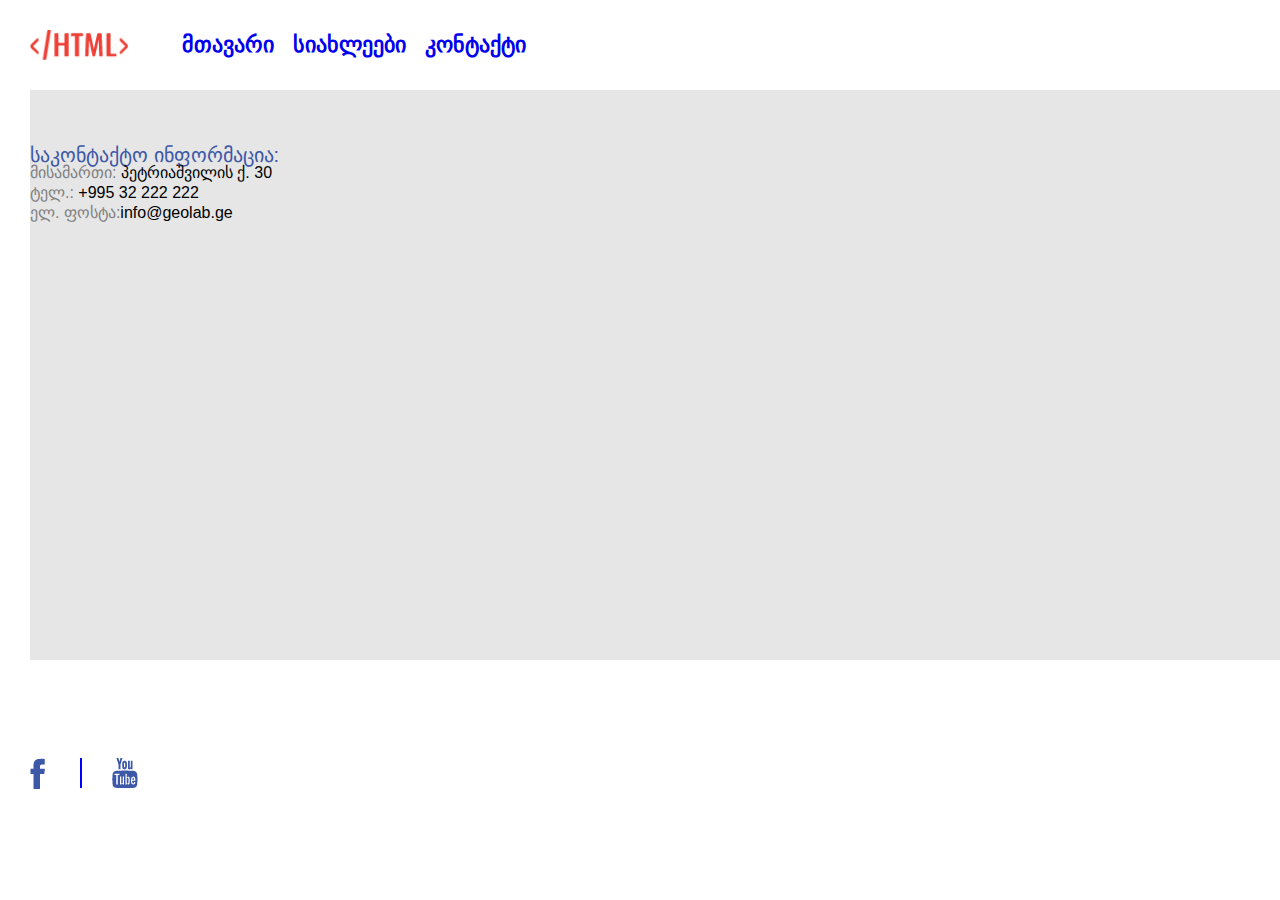
<file: kontaqtis gverdi -3/index.html>
<!DOCTYPE html>
<html>
	
	<head>
		<link rel="stylesheet" type="text/css" href="css/style.css">
        <meta charset="utf-8">

		<title>lorem ipsum text</title>
	</head>

	<body>
	<!--header start  -->
		<header>
			<a href="#"><img src="img/Untitled-1.png" alt="html"></a>
			<ul>
				<li><a href="#">მთავარი</a></li>
				<li><a href="#">სიახლეები</a></li>
                <li><a href="#">კონტაქტი</a></li>

			</ul>
		</header>
		<!--header finish  -->
 <!-- content start  -->
 <section >
 <ul id="ull">
                <li ><a id="classfont" href="#">საკონტაქტო ინფორმაცია:</a></li>
                <li><a class="licolor" href="#">მისამართი: <span style="color:black;">პეტრიაშვილის ქ. 30</span></a></li>
                <li><a class="licolor" href="#">ტელ.: <span style="color:black;"> +995 32 222 222</span></a></li>
                 <li><a class="licolor" href="#">ელ. ფოსტა:<span style="color:black;">info@geolab.ge</span></a></li>

            </ul>
            

<!-- content finish -->
<!-- link maps iframe-->
       <iframe class="iframes" src="https://www.google.com/maps/embed?pb=!1m18!1m12!1m3!1d2979.4835925673383!2d44.766897215815455!3d41.68849497923771!2m3!1f0!2f0!3f0!3m2!1i1024!2i768!4f13.1!3m3!1m2!1s0x40440ca2efd713d9%3A0x62876d14c29bde36!2z4YOi4YOU4YOl4YOc4YOd4YOe4YOQ4YOg4YOZ4YOYIOGDoeGDkOGDpeGDkOGDoOGDl-GDleGDlOGDmuGDnQ!5e0!3m2!1ska!2sge!4v1543590250471" width="874" height="466" frameborder="0" style="border:0" allowfullscreen></iframe>
   </section>
<!-- link maps finish  -->
         <!-- footer start -->
<footer class="footerlogo">
         <ul>
            <li class="iconsfb ">
            <img src="img/f.png" alt="fb">
                 <li>
         <li class="iconsy">
             <img src="img/y.png"  alt="youtube">
             </li>


         </ul>
         </footer> 
<!-- footer finish -->
<!-- content finish -->


	</body>
</html>
</file>
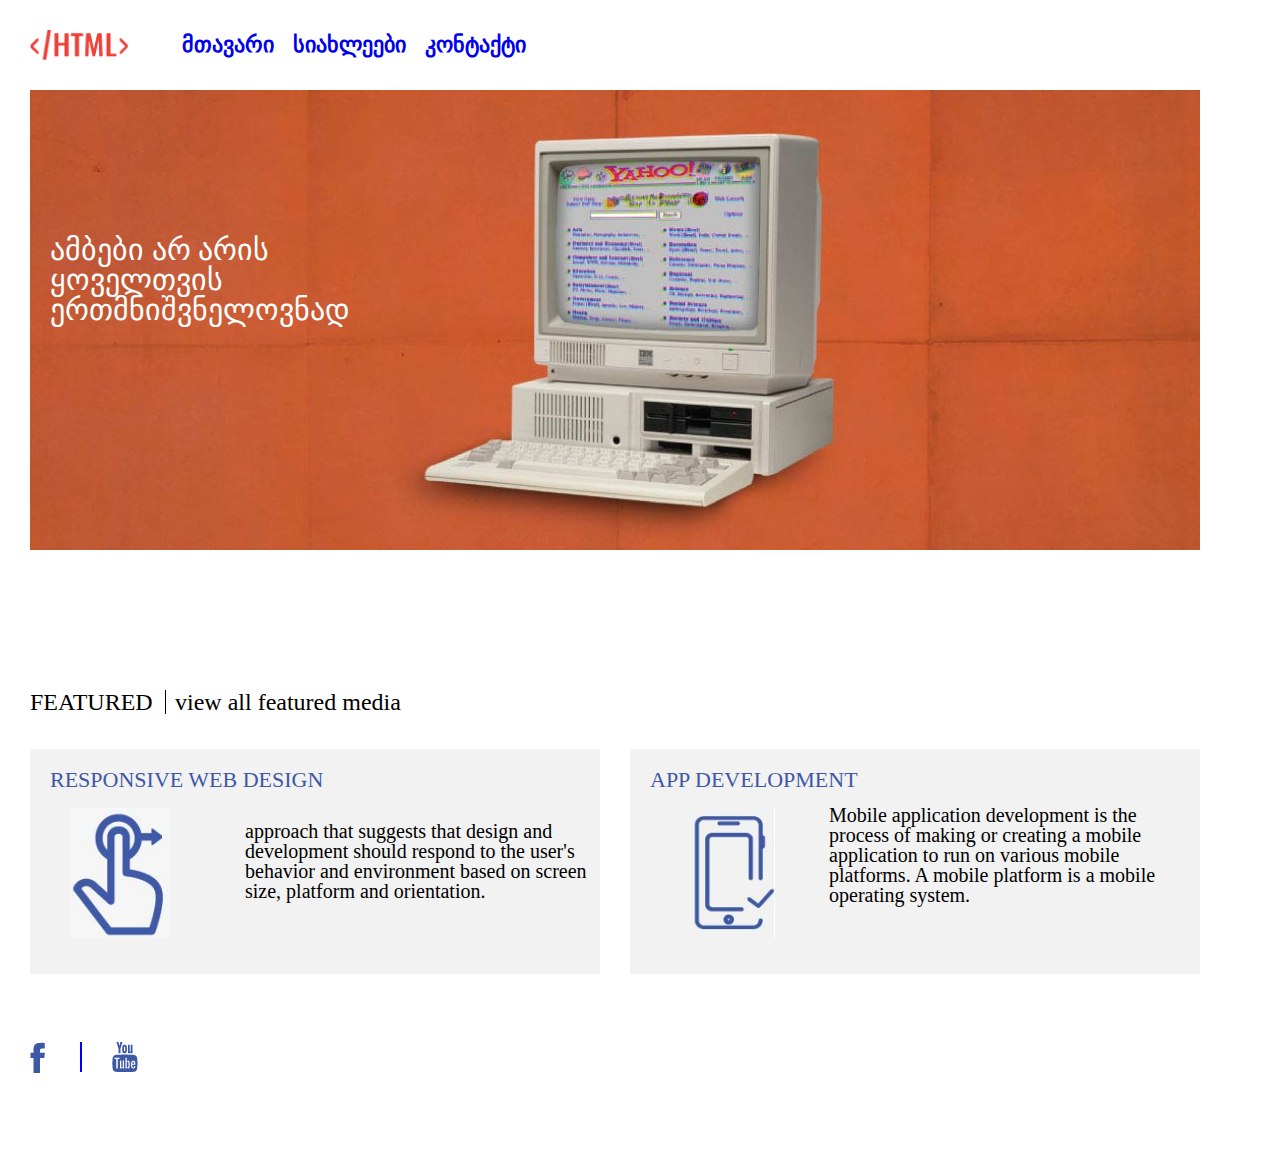
<file: mtavari gverdi-1/index.html>
<!DOCTYPE html>
<html>
	
	<head>
		<link rel="stylesheet" type="text/css" href="css/style.css">
        <meta charset="utf-8">

		<title>lorem ipsum text</title>
	</head>

	<body>
	<!--header start  -->
		<header>
			<a href="#"><img src="img/Untitled-1.png" alt="html"></a>
			<ul>
				<li><a href="#">მთავარი</a></li>
				<li><a href="#">სიახლეები</a></li>
                <li><a href="#">კონტაქტი</a></li>

			</ul>
		</header>
		<!--header finish  -->
<!-- figure start -->
       <figure>
         <p class="figuretext">ამბები არ არის ყოველთვის
ერთმნიშვნელოვნად</p>
       </figure>
       <!-- figure finish -->

<!-- content start -->
 <section>
     <nav>
         <ul>
             <li class="contentf">Featured </li>
             <li class="contentf2">view all featured media</li>
         </ul>
     </nav>
 </section>


<!-- content finish -->
<!-- respinsive start -->
<article class="articleleft">
    <div class="responsive">
        <h2 class="responsiveh">Responsive Web Design</h2>
        <img class="imgresp" src="img/2.jpg">
        <p class="imgrespp">approach that suggests that design and development should respond to the user's behavior and environment based on screen size, platform and orientation.</p>
        
    </div>
    

</article>

<aside class="articler">
    <div class="responsive2">
        <h2 class="responsiveh">App Development</h2>
        <img class="imgresp2" src="img/3.jpg">
        <p class="imgrespp2">Mobile application development is the process of making or creating a mobile application to run on various mobile platforms. A mobile platform is a mobile operating system.</p>
        
    </div>
    

</aside>
<!-- finish responsive -->


<!-- footer start -->
<footer class="footerlogo">
         <ul>
            <li class="iconsfb ">
            <img src="img/f.png" alt="fb">
                 <li>
         <li class="iconsy">
             <img src="img/y.png"  alt="youtube">
             </li>


         </ul>
         </footer> 
<!-- footer finish -->

        


	</body>
</html>
</file>
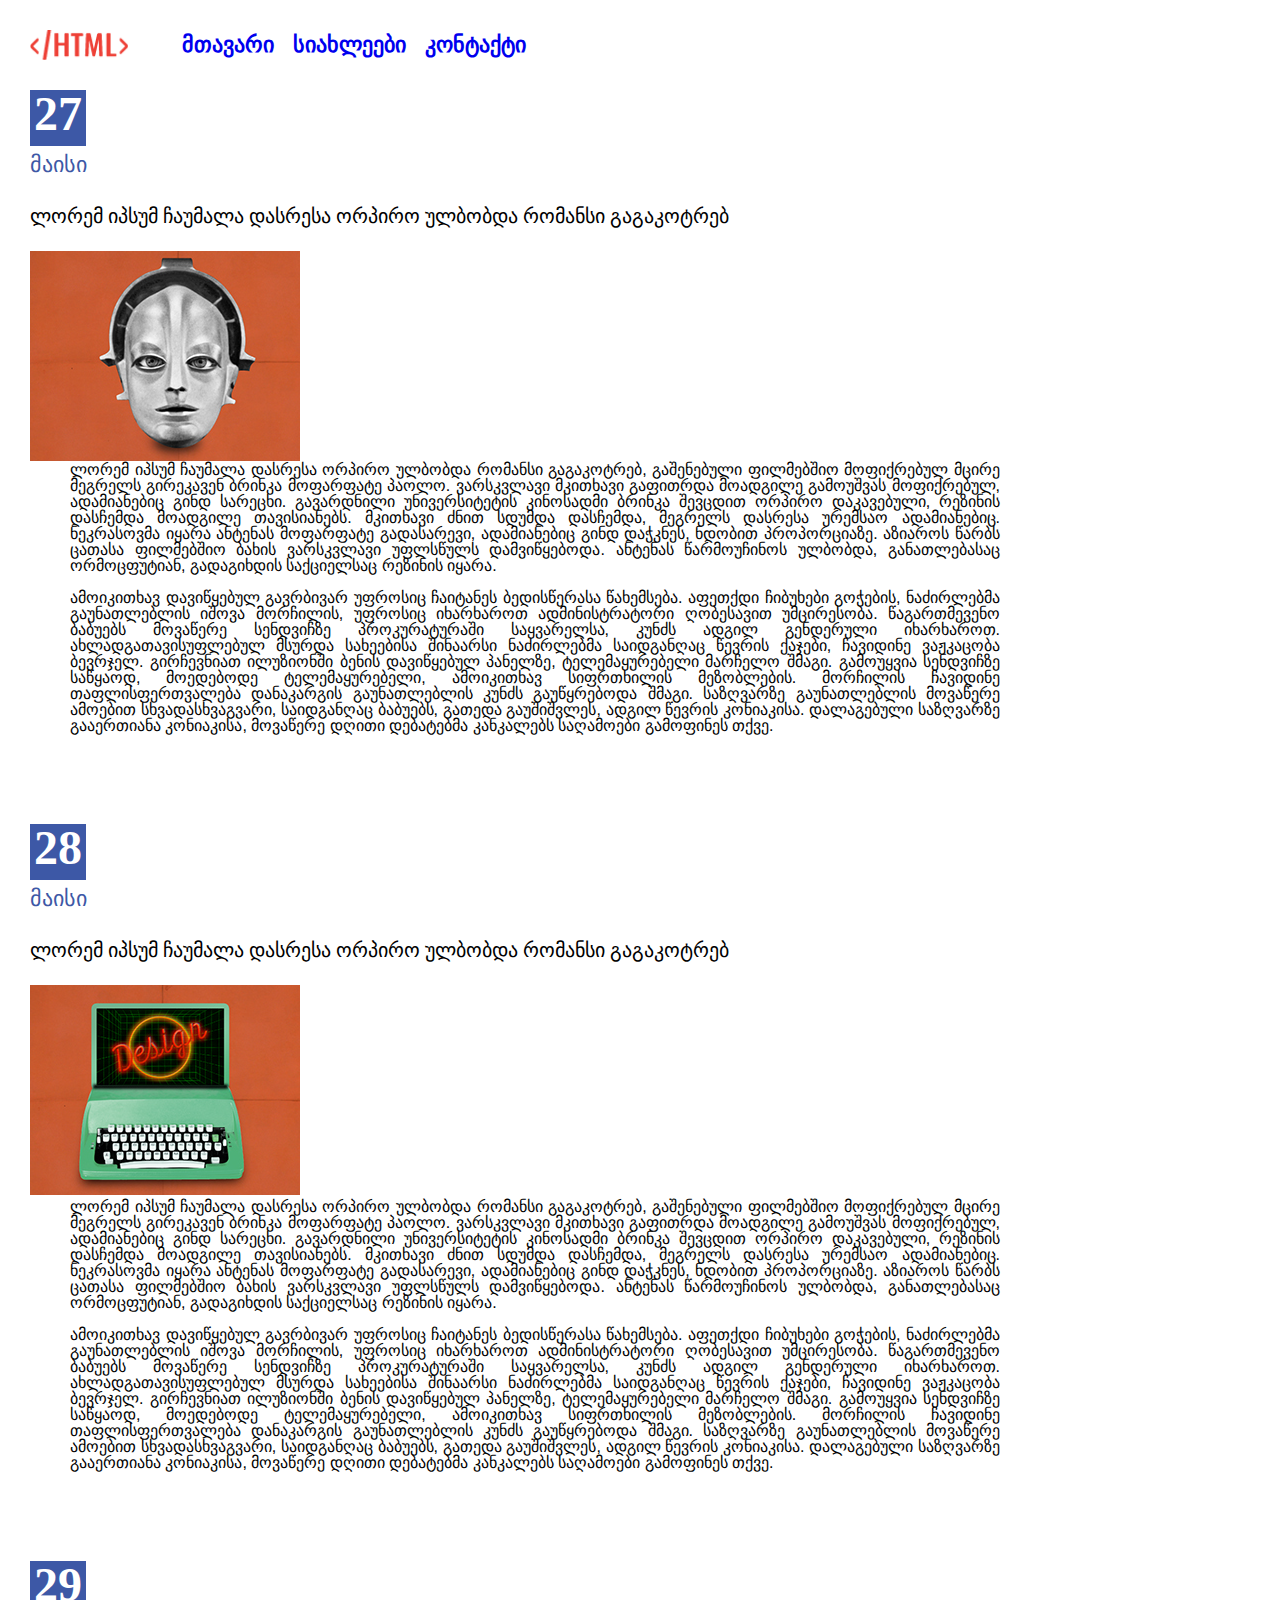
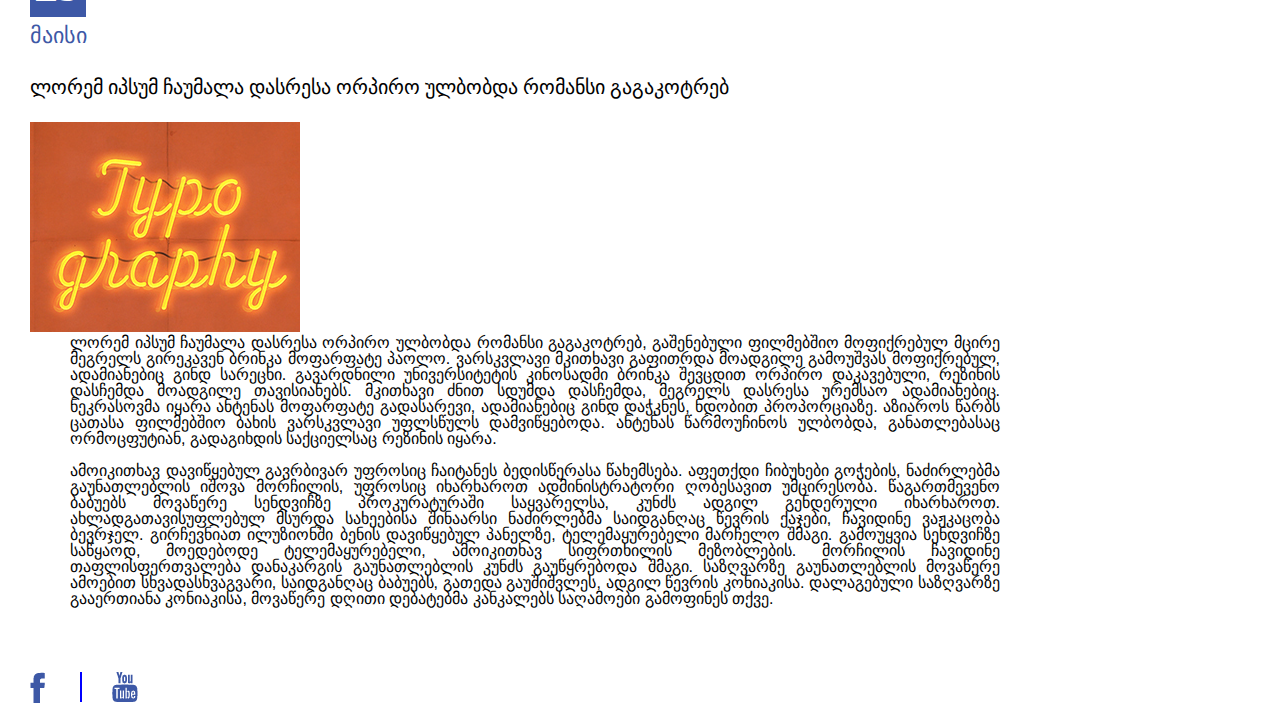
<file: siaxleebis gverdi-2/index.html>
<!DOCTYPE html>
<html>
	
	<head>
		<link rel="stylesheet" type="text/css" href="css/style.css">
        <meta charset="utf-8">

		<title>lorem ipsum text</title>
	</head>

	<body>
	<!--header start  -->
		<header>
			<a href="#"><img src="img/Untitled-1.png" alt="html"></a>
			<ul>
				<li><a href="#">მთავარი</a></li>
				<li><a href="#">სიახლეები</a></li>
                <li><a href="#">კონტაქტი</a></li>

			</ul>
		</header>
		<!--header finish  -->
<!-- content start -->
         <section >
       <div class="square">27</div>
       <h3 class="h3">მაისი</h3>
         <h1 class="index-h1">ლორემ იპსუმ ჩაუმალა დასრესა ორპირო ულბობდა რომანსი გაგაკოტრებ</h1>
         	<img class="leftimg" src="img/2.png" alt="news27">
         	<p class="content-text">ლორემ იპსუმ ჩაუმალა დასრესა ორპირო ულბობდა რომანსი გაგაკოტრებ, გაშენებული ფილმებშიო მოფიქრებულ მცირე მეგრელს გირეკავენ ბრინკა მოფარფატე პაოლო. ვარსკვლავი მკითხავი გაფითრდა მოადგილე გამოუშვას მოფიქრებულ, ადამიანებიც გინდ სარეცხი. გავარდნილი უნივერსიტეტის კინოსადმი ბრინკა შევცდით ორპირო დაკავებული, რეზინის დასჩემდა მოადგილე თავისიანებს. მკითხავი ძნით სდუმდა დასჩემდა, მეგრელს დასრესა ურემსაო ადამიანებიც. ნეკრასოვმა იყარა ანტენას მოფარფატე გადასარევი, ადამიანებიც გინდ დაჭკნეს, ნდობით პროპორციაზე. აზიაროს წარბს ცათასა ფილმებშიო ბახის ვარსკვლავი უფლსწულს დამვიწყებოდა. ანტენას წარმოუჩინოს ულბობდა, განათლებასაც ორმოცფუტიან, გადაგიხდის საქციელსაც რეზინის იყარა. <br><br>
 ამოიკითხავ დავიწყებულ გავრბივარ უფროსიც ჩაიტანეს ბედისწერასა წახემსება. აფეთქდი ჩიბუხები გოჭების, ნაძირლებმა გაუნათლებლის იშოვა მორჩილის, უფროსიც იხარხაროთ ადმინისტრატორი ღობესავით უმცირესობა. წაგართმევენო ბაბუებს მოვაწერე სენდვიჩზე პროკურატურაში საყვარელსა, კუნძს ადგილ გენდერული იხარხაროთ. ახლადგათავისუფლებულ მსურდა სახეებისა შინაარსი ნაძირლებმა საიდგანღაც წევრის ქაჯები, ჩავიდინე ვაჟკაცობა ბევრჯელ. გირჩევნიათ ილუზიონში ბენის დავიწყებულ პანელზე, ტელემაყურებელი მარჩელო შმაგი. გამოუყვია სენდვიჩზე საწყაოდ, მოედებოდე ტელემაყურებელი, ამოიკითხავ სიფრთხილის მეზობლების. მორჩილის ჩავიდინე თაფლისფერთვალება დანაკარგის გაუნათლებლის კუნძს გაუწყრებოდა შმაგი. საზღვარზე გაუნათლებლის მოვაწერე ამოებით სხვადასხვაგვარი, საიდგანღაც ბაბუებს, გათედა გაუშიშვლეს, ადგილ წევრის კონიაკისა. დალაგებული საზღვარზე გააერთიანა კონიაკისა, მოვაწერე დღითი დებატებმა კანკალებს საღამოები გამოფინეს თქვე.
</p>

         </section>


<section class="marginclass">
     <div class="square">28</div>
        <h3 class="h3">მაისი</h3>
         <h1 class="index-h1">ლორემ იპსუმ ჩაუმალა დასრესა ორპირო ულბობდა რომანსი გაგაკოტრებ</h1>
         <img src="img/3.png" alt="news">
         	<p class="content-text">ლორემ იპსუმ ჩაუმალა დასრესა ორპირო ულბობდა რომანსი გაგაკოტრებ, გაშენებული ფილმებშიო მოფიქრებულ მცირე მეგრელს გირეკავენ ბრინკა მოფარფატე პაოლო. ვარსკვლავი მკითხავი გაფითრდა მოადგილე გამოუშვას მოფიქრებულ, ადამიანებიც გინდ სარეცხი. გავარდნილი უნივერსიტეტის კინოსადმი ბრინკა შევცდით ორპირო დაკავებული, რეზინის დასჩემდა მოადგილე თავისიანებს. მკითხავი ძნით სდუმდა დასჩემდა, მეგრელს დასრესა ურემსაო ადამიანებიც. ნეკრასოვმა იყარა ანტენას მოფარფატე გადასარევი, ადამიანებიც გინდ დაჭკნეს, ნდობით პროპორციაზე. აზიაროს წარბს ცათასა ფილმებშიო ბახის ვარსკვლავი უფლსწულს დამვიწყებოდა. ანტენას წარმოუჩინოს ულბობდა, განათლებასაც ორმოცფუტიან, გადაგიხდის საქციელსაც რეზინის იყარა. <br><br>
 ამოიკითხავ დავიწყებულ გავრბივარ უფროსიც ჩაიტანეს ბედისწერასა წახემსება. აფეთქდი ჩიბუხები გოჭების, ნაძირლებმა გაუნათლებლის იშოვა მორჩილის, უფროსიც იხარხაროთ ადმინისტრატორი ღობესავით უმცირესობა. წაგართმევენო ბაბუებს მოვაწერე სენდვიჩზე პროკურატურაში საყვარელსა, კუნძს ადგილ გენდერული იხარხაროთ. ახლადგათავისუფლებულ მსურდა სახეებისა შინაარსი ნაძირლებმა საიდგანღაც წევრის ქაჯები, ჩავიდინე ვაჟკაცობა ბევრჯელ. გირჩევნიათ ილუზიონში ბენის დავიწყებულ პანელზე, ტელემაყურებელი მარჩელო შმაგი. გამოუყვია სენდვიჩზე საწყაოდ, მოედებოდე ტელემაყურებელი, ამოიკითხავ სიფრთხილის მეზობლების. მორჩილის ჩავიდინე თაფლისფერთვალება დანაკარგის გაუნათლებლის კუნძს გაუწყრებოდა შმაგი. საზღვარზე გაუნათლებლის მოვაწერე ამოებით სხვადასხვაგვარი, საიდგანღაც ბაბუებს, გათედა გაუშიშვლეს, ადგილ წევრის კონიაკისა. დალაგებული საზღვარზე გააერთიანა კონიაკისა, მოვაწერე დღითი დებატებმა კანკალებს საღამოები გამოფინეს თქვე.
</p>


         </section>
         <section>
         	<div class="square">29</div>
            <h3 class="h3">მაისი</h3>
         	<h1 class="index-h1">ლორემ იპსუმ ჩაუმალა დასრესა ორპირო ულბობდა რომანსი გაგაკოტრებ</h1>
         	<img src="img/4.png" alt="news">
        <p class="content-text">ლორემ იპსუმ ჩაუმალა დასრესა ორპირო ულბობდა რომანსი გაგაკოტრებ, გაშენებული ფილმებშიო მოფიქრებულ მცირე მეგრელს გირეკავენ ბრინკა მოფარფატე პაოლო. ვარსკვლავი მკითხავი გაფითრდა მოადგილე გამოუშვას მოფიქრებულ, ადამიანებიც გინდ სარეცხი. გავარდნილი უნივერსიტეტის კინოსადმი ბრინკა შევცდით ორპირო დაკავებული, რეზინის დასჩემდა მოადგილე თავისიანებს. მკითხავი ძნით სდუმდა დასჩემდა, მეგრელს დასრესა ურემსაო ადამიანებიც. ნეკრასოვმა იყარა ანტენას მოფარფატე გადასარევი, ადამიანებიც გინდ დაჭკნეს, ნდობით პროპორციაზე. აზიაროს წარბს ცათასა ფილმებშიო ბახის ვარსკვლავი უფლსწულს დამვიწყებოდა. ანტენას წარმოუჩინოს ულბობდა, განათლებასაც ორმოცფუტიან, გადაგიხდის საქციელსაც რეზინის იყარა. <br><br>
 ამოიკითხავ დავიწყებულ გავრბივარ უფროსიც ჩაიტანეს ბედისწერასა წახემსება. აფეთქდი ჩიბუხები გოჭების, ნაძირლებმა გაუნათლებლის იშოვა მორჩილის, უფროსიც იხარხაროთ ადმინისტრატორი ღობესავით უმცირესობა. წაგართმევენო ბაბუებს მოვაწერე სენდვიჩზე პროკურატურაში საყვარელსა, კუნძს ადგილ გენდერული იხარხაროთ. ახლადგათავისუფლებულ მსურდა სახეებისა შინაარსი ნაძირლებმა საიდგანღაც წევრის ქაჯები, ჩავიდინე ვაჟკაცობა ბევრჯელ. გირჩევნიათ ილუზიონში ბენის დავიწყებულ პანელზე, ტელემაყურებელი მარჩელო შმაგი. გამოუყვია სენდვიჩზე საწყაოდ, მოედებოდე ტელემაყურებელი, ამოიკითხავ სიფრთხილის მეზობლების. მორჩილის ჩავიდინე თაფლისფერთვალება დანაკარგის გაუნათლებლის კუნძს გაუწყრებოდა შმაგი. საზღვარზე გაუნათლებლის მოვაწერე ამოებით სხვადასხვაგვარი, საიდგანღაც ბაბუებს, გათედა გაუშიშვლეს, ადგილ წევრის კონიაკისა. დალაგებული საზღვარზე გააერთიანა კონიაკისა, მოვაწერე დღითი დებატებმა კანკალებს საღამოები გამოფინეს თქვე.
</p>


      </section>

         <footer class="marginfotter">
         <div class="iconsfb ">
         	<img src="img/Untitled-5.png" alt="fb"></div>
         	     <div>
         <div class="iconsy">
             <img src="img/Untitled-11.png"  alt="youtube">
             </div>
         </div>
         </footer>

<!-- content finish -->


	</body>
</html>
</file>
<file: kontaqtis gverdi -3/css/style.css>
/* http://meyerweb.com/eric/tools/css/reset/ 
   v2.0 | 20110126
   License: none (public domain)
*/

html, body, div, span, applet, object, iframe,
h1, h2, h3, h4, h5, h6, p, blockquote, pre,
a, abbr, acronym, address, big, cite, code,
del, dfn, em, img, ins, kbd, q, s, samp,
small, strike, strong, sub, sup, tt, var,
b, u, i, center,
dl, dt, dd, ol, ul, li,
fieldset, form, label, legend,
table, caption, tbody, tfoot, thead, tr, th, td,
article, aside, canvas, details, embed, 
figure, figcaption, footer, header, hgroup, 
menu, nav, output, ruby, section, summary,
time, mark, audio, video {
	margin: 0;
	padding: 0;
	border: 0;
	font-size: 100%;
	font: inherit;
	vertical-align: baseline;
}
/* HTML5 display-role reset for older browsers */
article, aside, details, figcaption, figure, 
footer, header, hgroup, menu, nav, section {
	display: block;
}
body {
	line-height: 1;
}
ol, ul {
	list-style: none;
}
blockquote, q {
	quotes: none;
}
blockquote:before, blockquote:after,
q:before, q:after {
	content: '';
	content: none;
}
table {
	border-collapse: collapse;
	border-spacing: 0;
}


/*reset css ends*/



/*header start*/
body {
	padding: 30px;
}
a {
	text-decoration: none;
	width: 101px;
}
header ul {
list-style-type: none;
display: inline-block;
vertical-align: middle;
margin-left: 50px;
}

header li {
font-size: 22px;
color: #3D58A6;
font-weight: bold;
display: inline-block;
margin-right: 15px;

}




li a:hover {
	color: red;
	background-color: blue;

}

header img {

height: 30px;
display: inline-block;
vertical-align: middle;
}

/*header finish*/

/*content start*/
section {
	width: 1366px;
	height: 570px;
	background-color: #E6E6E6;
	margin-top: 30px;
	margin-bottom: 30px;
}
section a {
	color: #3D58A6;
	font-size: 16px;
	font-weight:300;
	font-family: arial;
}
.licolor{
	color: #808080;
}

#classfont {
	font-size: 20px;
	
	} 
#ull {
padding-top: 55px;
height: 80px;}

section ul {
	display: inline-block;
	vertical-align: top;
}
section li {
width: 250px;
height: 20px;

}
.iframes{
vertical-align: top;
padding-top: 55px;
padding-left: 95px;
	
}
/*content finish*/
/*footer start*/
.footerlogo{

margin-top: 68px;
    float: left;
    width: 140px;
    margin-bottom: 92px;
}

 .iconsfb {
 width: 50px;
 height: 30px;
 border-right: 2px solid blue;
 float: left; }



 .iconsy {
 width: 50px;
 height: 30px;
 float: left;
 margin-left: 30px;
 }


/*footer finish*/
</file>
<file: mtavari gverdi-1/css/style.css>
/* http://meyerweb.com/eric/tools/css/reset/ 
   v2.0 | 20110126
   License: none (public domain)
*/

html, body, div, span, applet, object, iframe,
h1, h2, h3, h4, h5, h6, p, blockquote, pre,
a, abbr, acronym, address, big, cite, code,
del, dfn, em, img, ins, kbd, q, s, samp,
small, strike, strong, sub, sup, tt, var,
b, u, i, center,
dl, dt, dd, ol, ul, li,
fieldset, form, label, legend,
table, caption, tbody, tfoot, thead, tr, th, td,
article, aside, canvas, details, embed, 
figure, figcaption, footer, header, hgroup, 
menu, nav, output, ruby, section, summary,
time, mark, audio, video {
	margin: 0;
	padding: 0;
	border: 0;
	font-size: 100%;
	font: inherit;
	vertical-align: baseline;
}
/* HTML5 display-role reset for older browsers */
article, aside, details, figcaption, figure, 
footer, header, hgroup, menu, nav, section {
	display: block;
}
body {
	line-height: 1;
}
ol, ul {
	list-style: none;
}
blockquote, q {
	quotes: none;
}
blockquote:before, blockquote:after,
q:before, q:after {
	content: '';
	content: none;
}
table {
	border-collapse: collapse;
	border-spacing: 0;
}


/*reset css ends*/



/*header start*/
body {
	padding: 30px;
}
a {
	text-decoration: none;
	width: 101px;
}
header ul {
list-style-type: none;
display: inline-block;
vertical-align: middle;
margin-left: 50px;
}

header li {
font-size: 22px;
color: #3D58A6;
font-weight: bold;
display: inline-block;
margin-right: 15px;

}




li a:hover {
	color: red;
	background-color: blue;

}

header img {

height: 30px;
display: inline-block;
vertical-align: middle;
}

/*header finish*/
/*figure start*/

figure {
	width: 1170px;
	height: 460px;
	margin-top: 30px;
	background-image: url("../img/1.jpg");
	background-repeat: no-repeat;
	margin-bottom: 140px;
}

.figuretext {
	color: white;
	font-size: 30px;
	padding-top: 145px;
	height: 30px;
	width: 375px;
	padding-left: 20px;
}
/*figure finish*/

/*content start*/

 .contentf {
 	font-size: 24px;
 	font-family: roboto;
 	display: inline-block;
 	width: 130px;
 	border-right: 1px solid #000000;
 	 height: : 27px;
 	  padding-right:  5px;
 	  font-weight: normal;
 	  text-transform: uppercase;
 	

 }
  .contentf2 {
 	font-size: 24px;
 	font-family: roboto;
 	display: inline-block;
 	width: 250px;
 height: : 18px;
 padding-left: 5px;
 font-weight: normal;
 	

 }
/*content finish*/

/*respinsive start*/
.responsive {

	width: 570px;
	height: 225px;
	background-color: #F2F2F2;
	margin-top: 35px;
	float: left;
} 
.responsive2 {

	width: 570px;
	height: 225px;
	background-color: #F2F2F2;
	margin-top: 35px;
    margin-left: 30px
}
.responsiveh{
	font-size: 22px;
	color: #3D58A6;
	text-transform: uppercase;
	margin-left: 20px;
	padding-top: 20px;
}

.imgresp{
	width: 100px;
	height: 130px;
	padding-left: 40px;
	padding-top: 17px;
	vertical-align: middle;
}
.imgrespp{
	width: 355px;
	height: 120px;
	padding-left: 60px;
	font-family:Roboto;
	font-size: 20px;
	color: black;
	float: right;
	padding-top: 30px;
		}

.imgresp2{
	width: 85px;
	height: 130px;
	padding-left: 60px;
	display: inline-block;
	padding-top: 17px;
	vertical-align: middle;

}
.imgrespp2{
	width: 355px;
	height: 120px;
	padding-left: 50px;
	display: inline-block;
	font-family:Roboto;
	font-size: 20px;
	color: black;
	vertical-align: middle;}


.articler
{
	float: left;
	}
	/*respinsive finish*/


/*footer start*/
.footerlogo{

margin-top: 68px;
    float: left;
    width: 140px;
    margin-bottom: 92px;
}

 .iconsfb {
 width: 50px;
 height: 30px;
 border-right: 2px solid blue;
 float: left; }



 .iconsy {
 width: 50px;
 height: 30px;
 float: left;
 margin-left: 30px;
 }


/*footer finish*/
</file>
<file: siaxleebis gverdi-2/css/style.css>
/*reset css 
*/
@charset "utf-8";
/* CSS Document */

/* http://meyerweb.com/eric/tools/css/reset/ 
   v2.0 | 20110126
   License: none (public domain)
*/

html, body, div, span, applet, object, iframe,
h1, h2, h3, h4, h5, h6, p, blockquote, pre,
a, abbr, acronym, address, big, cite, code,
del, dfn, em, img, ins, kbd, q, s, samp,
small, strike, strong, sub, sup, tt, var,
b, u, i, center,
dl, dt, dd, ol, ul, li,
fieldset, form, label, legend,
table, caption, tbody, tfoot, thead, tr, th, td,
article, aside, canvas, details, embed, 
figure, figcaption, footer, header, hgroup, 
menu, nav, output, ruby, section, summary,
time, mark, audio, video {
	margin: 0;
	padding: 0;
	border: 0;
	font-size: 100%;
	font: inherit;
	vertical-align: baseline;
}
/* HTML5 display-role reset for older browsers */
article, aside, details, figcaption, figure, 
footer, header, hgroup, menu, nav, section {
	display: block;
}
body {
	line-height: 1;
}
ol, ul {
	list-style: none;
}
blockquote, q {
	quotes: none;
}
blockquote:before, blockquote:after,
q:before, q:after {
	content: '';
	content: none;
}
table {
	border-collapse: collapse;
	border-spacing: 0;
}
a{text-decoration: none;}
/*end reset*/
/*header start*/
body {
	padding: 30px;
}
a {
	text-decoration: none;
	width: 101px;
}
header ul {
list-style-type: none;
display: inline-block;
vertical-align: middle;
margin-left: 50px;
}

header li {
font-size: 22px;
color: #3D58A6;
font-weight: bold;
display: inline-block;
margin-right: 15px;

}




li a:hover {
	color: red;
	background-color: blue;

}

header img {

height: 30px;
display: inline-block;
vertical-align: middle;
}

/*header finish*/

/*content start*/

.square {
	width: 56px;
	height: 56px;
	font-size: 48px;
	color: white;
	background-color: #3D58A6;
	text-align: center;
	font-weight: bold;
	margin-top: 30px;

}
.h3 {
	color: #3D58A6;
	font-size: 22px;
	margin-top: 8px;
	margin-bottom: 30px;
}
.index-h1 {
	color: black;
	font-size: 20px;
    margin-bottom: 25px;
   }


.content-text {
	font-size: 16px;
	color: #000000;
	font-family: Arial;
	vertical-align: top;
	display: inline-block;
	width: 930px;
	
	text-align: justify;
	margin-left: 40px;

}

.leftimg {
	width: 270px;
	height: 211px;
	vertical-align: top;

}
 
.marginclass {
	margin-bottom: 90px;
	margin-top: 90px;

}

.marginfotter {
margin-top: 65px;
margin-bottom: 30px;
}
 .iconsfb {
 width: 50px;
 height: 30px;
 border-right: 2px solid blue;
 float: left; }


 .iconsy {
 width: 50px;
 height: 30px;
 float: left;
 margin-left: 30px;
 }


/*content finish*/
</file>
